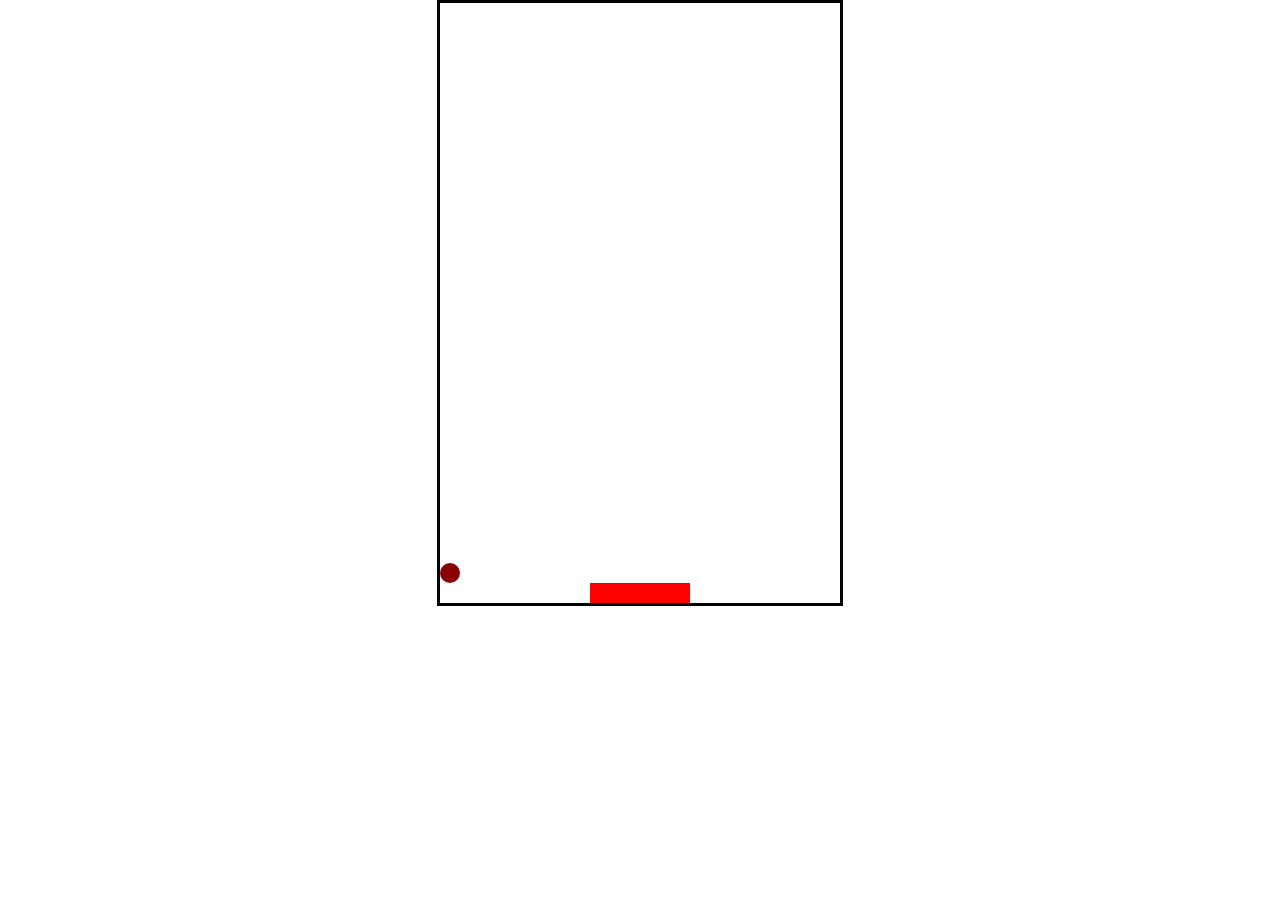
<file: brick_braker/index.html>
<!DOCTYPE html>
<html>
<head>
    <meta charset="UTF-8">
    <title>Brick Breaker</title>
    <link rel="stylesheet" href="style.css">
    <meta name="viewport" content="width=device-width, initial-scale=1.0">
</head>
<body>
    <div class="game">
        <div class="left" id="left"></div>
        <div class="right" id="right"></div>
       <div class="balldiv" id="balldiv">
        <div class="ball animation" id="ball"></div>
       </div>
        <div class="user" id="user"></div>
    </div>
    <button id="restart" onclick="location.reload()">Restart</button>
</body>
<script src="script.js"></script>
</html>
</file>
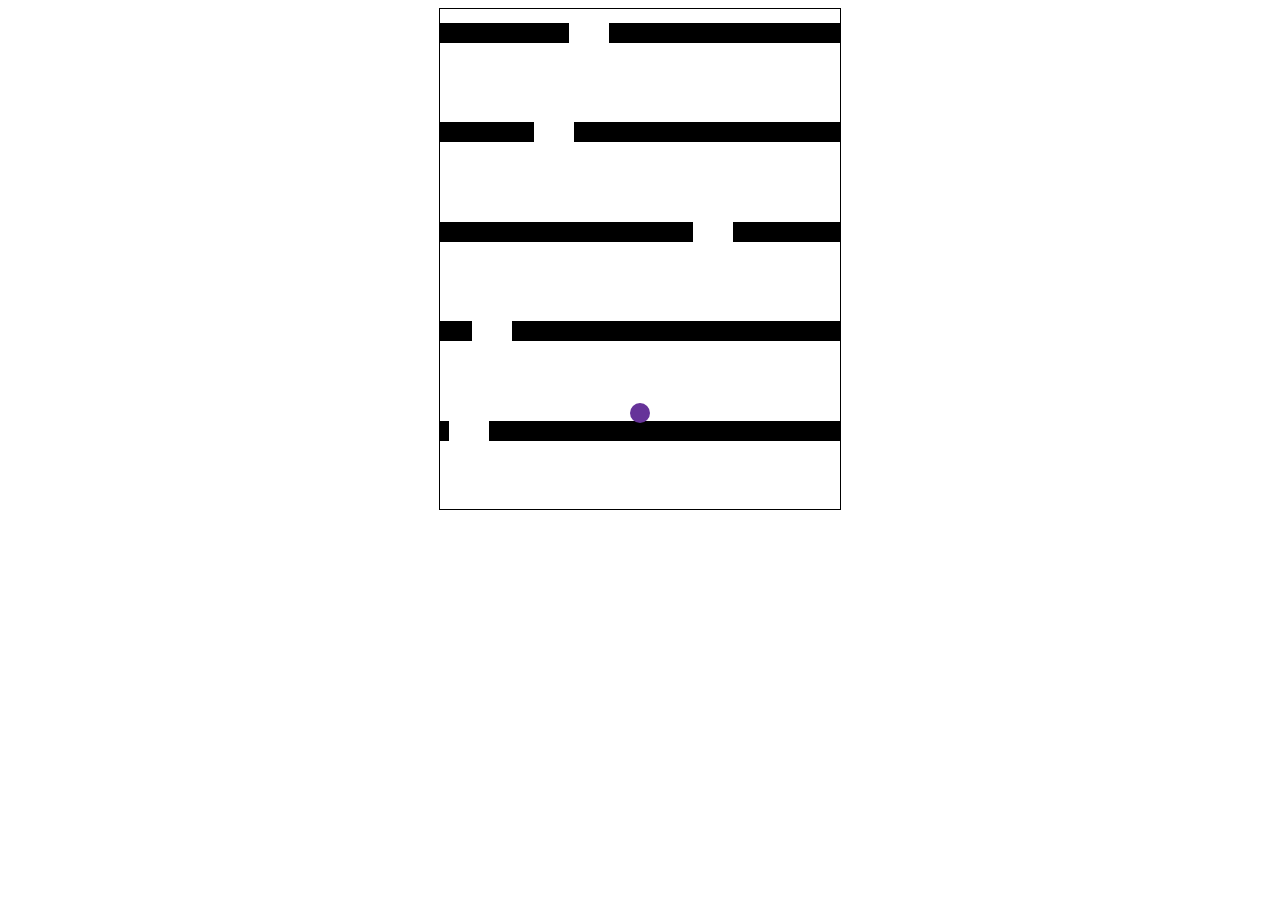
<file: fall_game/index.html>
<!DOCTYPE html>
<html>
    <head>
        <meta charset="UTF-8">
        <title>Fall Game</title>
        <link rel="stylesheet" href="style.css">
    </head>
    <body>
        <div id="game">
            <div id="character"></div>
        </div>
    </body>
    <script src="script.js"></script>
</html>
</file>
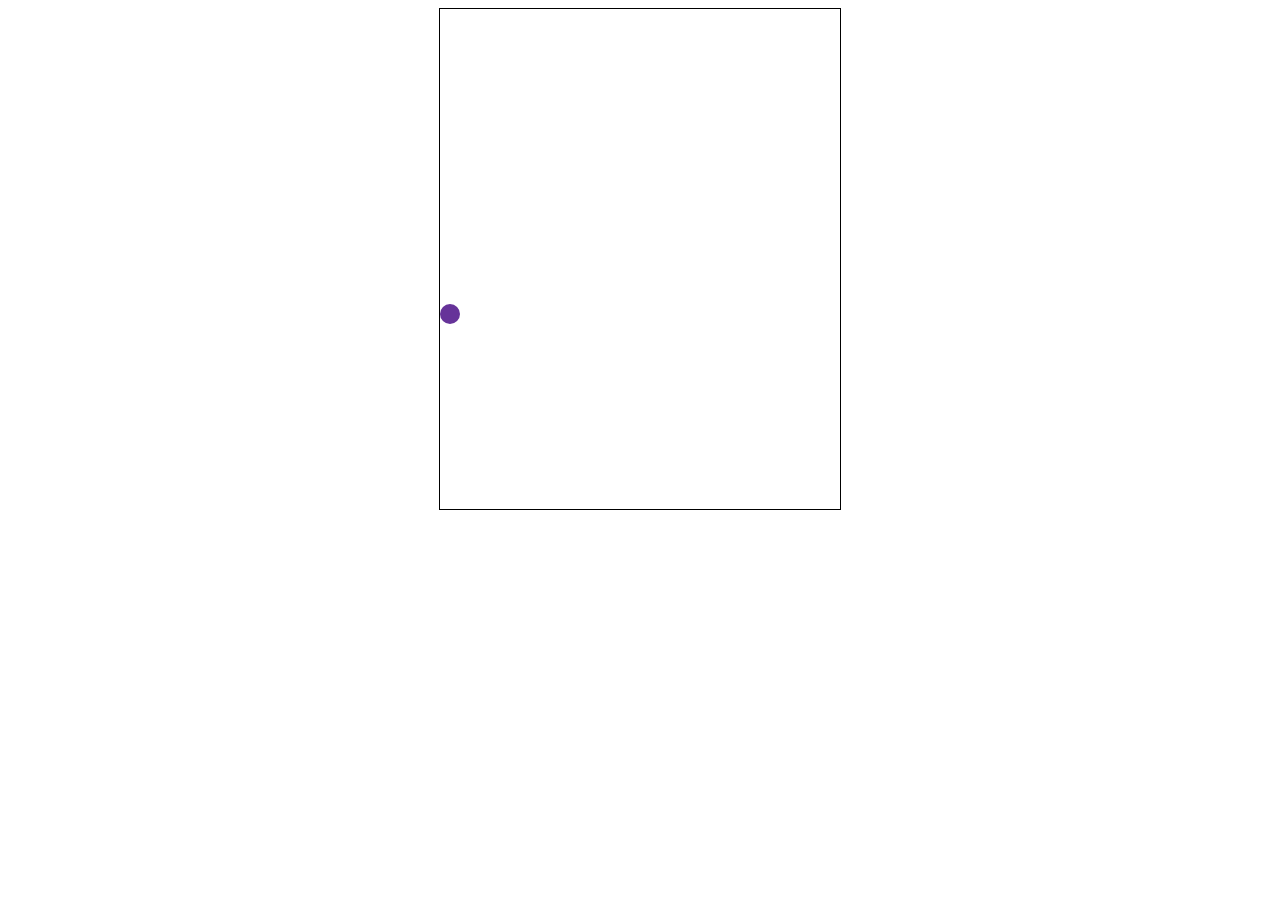
<file: flappybird/index.html>
<!DOCTYPE html>
<html onclick="jump()">
    <head>
        <meta charset="UTF-8">
        <title>FlappyBird</title>
        <link rel="stylesheet" href="style.css">
    </head>
    <body>
        <div id="game">
            <div id = "block"></div>
            <div id = "hole"></div>
            <div id = "character"></div>
        </div>
    </body>
    <script src="script.js"></script>
</html>
</file>
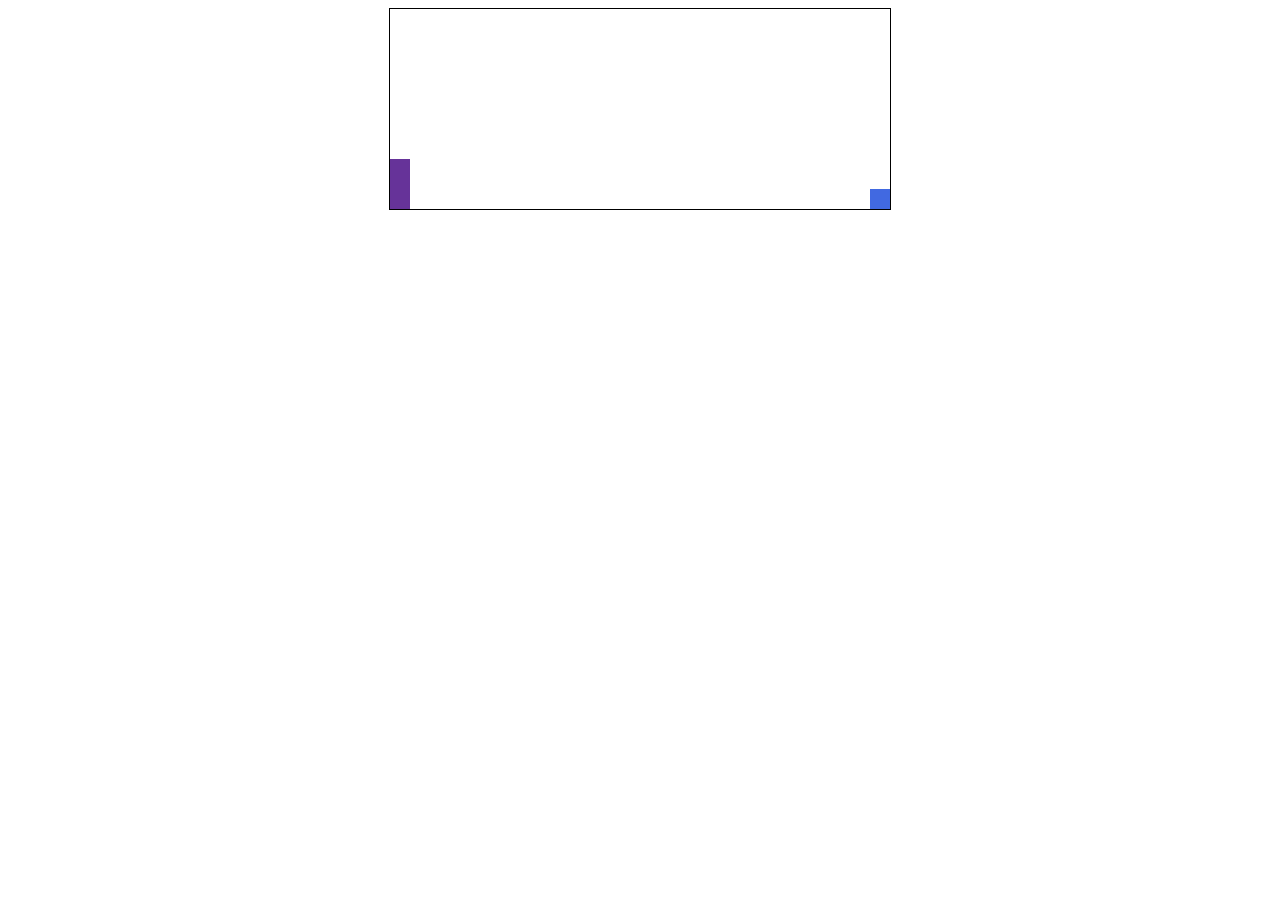
<file: joc_0.1/index.html>
<!DOCTYPE html>
<html onclick="jump()">
    <head>
        <meta charset="UTF-8">
        <title>Joc</title>
        <link rel="stylesheet" href="style.css">
    </head>
    <body>
        <div id="game">
            <div id="character"></div>
            <div id="block"></div>
        </div>
    </body>
    <script src="script.js"></script>
</html>
</file>
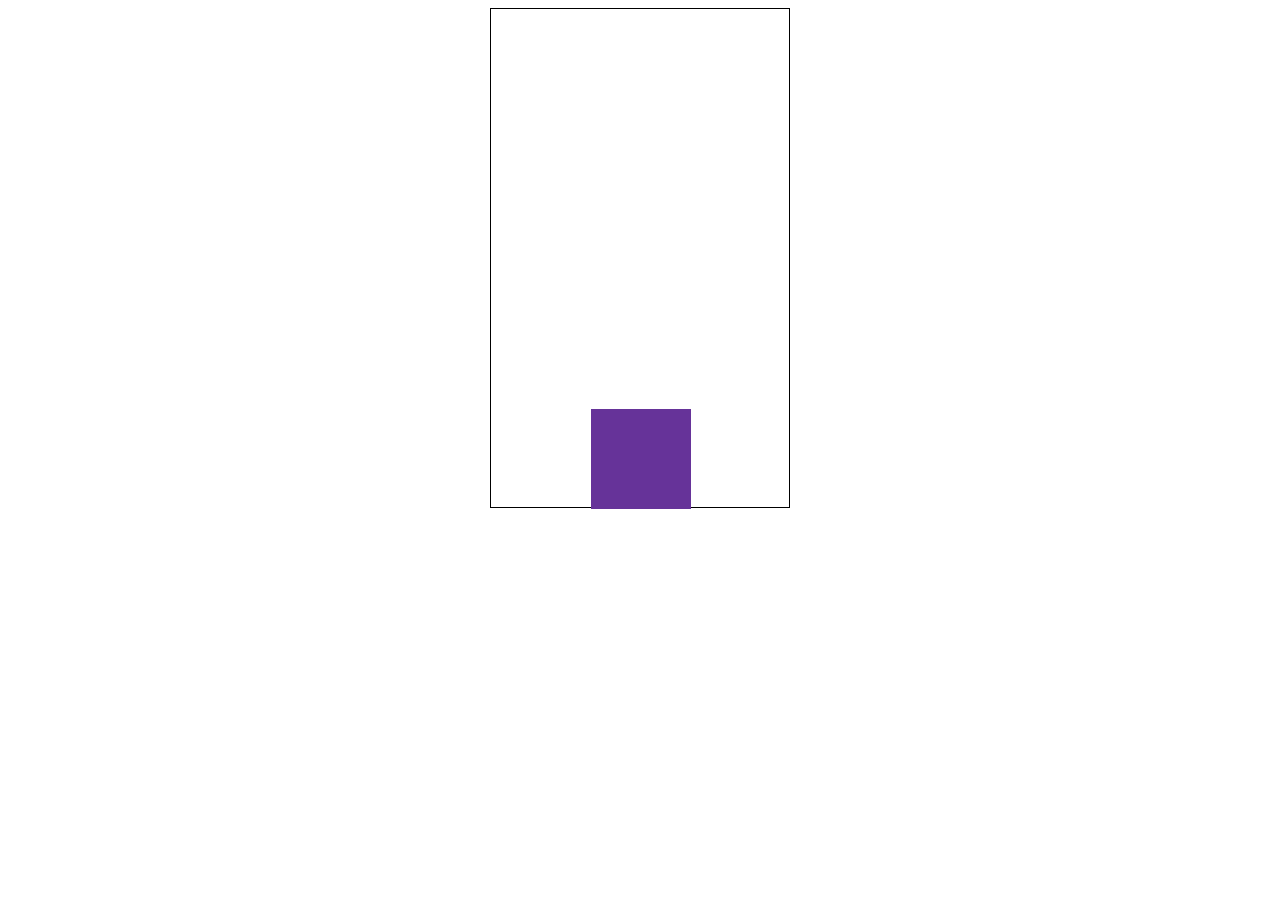
<file: subway_surfer/index.html>
<!DOCTYPE html>
<html>
    <head>
        <meta charset="UTF-8">
        <title>Joc</title>
        <link rel="stylesheet" href="style.css">
    </head>
    <body>
        <div id="game">
            <div id="left"></div>
            <div id="right"></div>
            <div id="block"></div>
            <div id="character"></div>
            <div id="white"></div>
        </div>
    </body>
    <script src="script.js"></script>
</html>
</file>
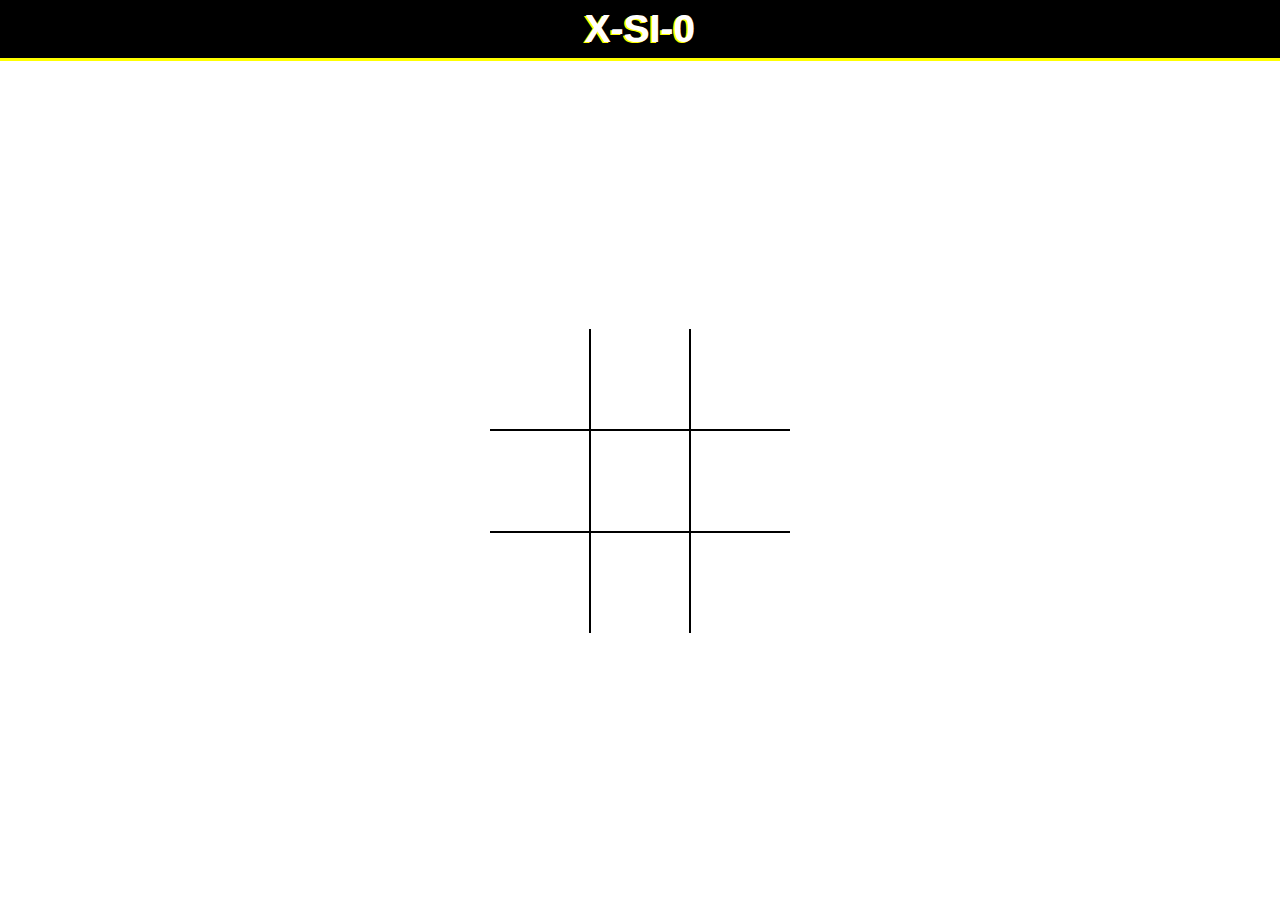
<file: xsi0/index.html>
<!DOCTYPE html>
<head>
    <meta charset="UTF-8">
    <meta http-equiv="X-UA-Compatible" content="IE=edge">
    <meta name="viewport" content="width=device-width, initial-scale=1.0">
    <title>X-SI-0</title>

    <link rel="stylesheet" href="main.css"/>
</head>
    <body>
        <header>
            <h1>X-SI-0</h1>
        </header>
        <main>
            <section class="board" id="board">
                <div class="cell"></div>
                <div class="cell"></div>
                <div class="cell"></div>
                <div class="cell"></div>
                <div class="cell"></div>
                <div class="cell"></div>
                <div class="cell"></div>
                <div class="cell"></div>
                <div class="cell"></div>
            </section>
        </main>

        <script src="main.js"></script>
    </body>
</html>
</file>
<file: brick_braker/style.css>
:root{
    --fourhundred: 400px;
    --fourhundredminustwenty: 380px;
    --fourhundredhalf: 200px;
}
*{
    padding: 0;
    margin: 0;
    overflow-x: hidden;
}
.game{
    border: 3px solid black;
    height: 600px;
    width: var(--fourhundred);
    margin: auto;
}
.user{
    background-color: red;
    width: 100px;
    height: 20px;
/*    top: 380px;*/
    left: 150px;
    position: relative;
}
.ball{
    width: 20px;
    height: 20px;
    background-color: darkred;
    border-radius: 50%;
    position: relative;
    top:560px;
}
.animation{
    animation:slideY 5s infinite linear;
}
.balldiv{
    width: var(--fourhundred);
    height: 580px;
    position: relative;
    margin: auto;
    animation:slideX 1.0284s infinite linear;
}
@keyframes slideX{
    0%{left:0px;}
    50%{left:var(--fourhundredminustwenty);}
    100%{left:0px;}
}
@keyframes slideY{
    0%{top:560px;}
    50%{top:0px;}
    100%{top:560px;}
}
.left{
    z-index: 100;
    width: var(--fourhundredhalf);
    position: absolute;
    height: 600px;
}
.right{
    z-index: 100;
    width: var(--fourhundredhalf);
    margin-left: 200px;
    position: absolute;
    height: 600px;
}
button{
    font-size: 2rem;
    padding: 0.5rem 2rem;
    border: 3px solid black;
    border-radius: 0.3rem;
    margin: 1rem auto;
    display: none;
}
button:hover{
    background-color: black;
    color: white;
    cursor: pointer;
}

@media only screen and (max-width: 399px){
   .game,.left,.right{
        height: 400px;
    } 
    @keyframes slideY{
        0%{top:360px;}
        50%{top:0px;}
        100%{top:360px;}
    }
    .ball{
        top:360px;
    }
    .balldiv{
        height: 380px;
    }
}
</file>
<file: fall_game/style.css>
#game{
    width: 400px;
    height: 500px;
    border: 1px solid black;
    margin: auto;
}

#character{
    width: 20px;
    height: 20px;
    background-color: rebeccapurple;
    border-radius: 50%;
    position: relative;
    top: 440px;
    left: 190px;
    z-index: 1000000;
}

.block{
    width: 400px;
    height: 20px;
    background-color: black;
    position: relative;
    top: 100px;
    margin-top: -20px;
}

.hole{
    width: 40px;
    height: 20px;
    background-color: white;
    position: relative;
    top: 100px;
    margin-top: -20px;
}
</file>
<file: flappybird/style.css>
#game{
    width: 400px;
    height: 500px;
    border: 1px solid black;
    margin: auto;
    overflow: hidden;
}

#block{
    width: 50px;
    height: 500px;
    background-color: black;
    position: relative;
    left: 400px;
    animation: block 2s infinite linear;
}

@keyframes block{
    0%{left: 400px;}
    100%{left: -50px;}
}

#hole{
    width: 50px;
    height: 150px;
    background-color: white;
    position: relative;
    left: 400px;
    top: -500px;
    animation: block 2s infinite linear;
}

#character{
    width: 20px;
    height: 20px;
    background-color: rebeccapurple;
    position: absolute;
    top: 100px;
    border-radius: 50%;
}
</file>
<file: joc_0.1/style.css>
#game{
    width: 500px;
    height: 200px;
    border: 1px solid black;
    margin: auto;
}

#character{
    width: 20px;
    height: 50px;
    background-color: rebeccapurple;
    position: relative;
    top: 150px;
}

.animate{
    animation: jump 0.5s;
}

@keyframes jump{
    0%{top: 150px;}
    30%{top: 100px;}
    70%{top: 100px;}
    100%{top: 150px;}
}

#block{
    width: 20px;
    height: 20px;
    background-color: royalblue;
    position: relative;
    top: 130px;
    left: 480px;
    animation: block 1.5s infinite linear;
}

@keyframes block{
    0%{left: 480px;}
    100%{left: 0px;}
}
</file>
<file: subway_surfer/style.css>
#game{
    width: 300px;
    height: 500px;
    border: 1px solid black;
    margin: auto;
    box-sizing: border-box;
}

#character{
    width: 100px;
    height: 100px;
    background-color: rebeccapurple;
    position: relative;
    top: 300px;
    left: 100px;
}

#block{
    width: 100px;
    height: 100px;
    background-color: red;
    position: relative;
    top: 500px;
    animation: slide 1.5s infinite linear;
}

@keyframes slide{
    0%{top: -100px;}
    100%{top: 500px;}
}

#white
{
    width: 300px;
    height: 200px;
    position: absolute;
    top: 509px;
    background-color: white;
    z-index: 100000;
}

#left, #right{
    width: 50%;
    position: absolute;
    height: 500px;
}

#right{
    left: 50%;
}
</file>
<file: xsi0/main.css>
:root{
    --primary: yellow;
    --dark: black;
    --grey: grey;
    --light: white;
}

*{
    margin: 0;
    padding: 0;
    box-sizing: border-box;
    font-family: 'Fira sans', sans-serif;
}

body{
    background-color: var(--light);
    display:flex;
    flex-direction: column;
    min-height: 100vh;
}

header{
    background-color: var(--dark);
    padding:7px;
    display:flex;
    justify-content:center;
    align-items:center;
    border-bottom: 3px solid var(--primary);
}

header h1{
    color:#FFFFFF;
    font-size: 39px;
    text-transform: uppercase;
    text-shadow: -2px 1px var(--primary);
}

main{
    display: flex;
    align-items:center;
    justify-content: center;
    flex: 1 1 0%;
}

.board{
    display: grid;
    grid-template-columns: repeat(3, auto);
}

.cell{
    position: relative;
    border: 1.4px solid var(--dark);
    width:100px;
    padding-top: 100%;
    cursor:pointer;
}

.cell:nth-child(1),
.cell:nth-child(2),
.cell:nth-child(3){
    border-top: none;
}

.cell:nth-child(1),
.cell:nth-child(4),
.cell:nth-child(7){
    border-left: none;
}

.cell:nth-child(7),
.cell:nth-child(8),
.cell:nth-child(9){
    border-bottom: none;
}

.cell:nth-child(3),
.cell:nth-child(6),
.cell:nth-child(9){
    border-right: none;
}

.cell.x,
.cell.o{
    cursor: not-allowed;
}

.cell.x::after,
.cell.x::before,
.board.turn-x .cell:not(.x):not(.o):hover::after,
.board.turn-x .cell:not(.x):not(.o):hover::before{
    content: '';
    display:block;
    position: absolute;
    top:50%;
    left:50%;
    width:7px;
    height:90px;
    background-color: var(--dark);
    border-radius: 99px;
}

.cell.x::before,
.board.turn-x .cell:not(.x):not(.o):hover::before{
    transform: translate(-50%,-50%) rotate(-45deg);
}

.cell.x::after,
.board.turn-x .cell:not(.x):not(.o):hover::after{
    transform: translate(-50%,-50%) rotate(45deg);
}

.cell.o::before,
.board.turn-o .cell:not(.x):not(.o):hover::before{
    content:'';
    display:block;
    position:absolute;
    top:50%;
    left:50%;
    transform:translate(-50%,-50%);
    width:63px;
    height: 63px;
    border:7px solid var(--dark);
    border-radius: 50%;
}

.board.turn-x .cell:not(.x):not(.o):hover::after,
.board.turn-x .cell:not(.x):not(.o):hover::before{
    background-color: var(--primary);
}

.board.turn-o .cell:not(.x):not(.o):hover::before{
    border-color: var(--primary);
}
</file>
